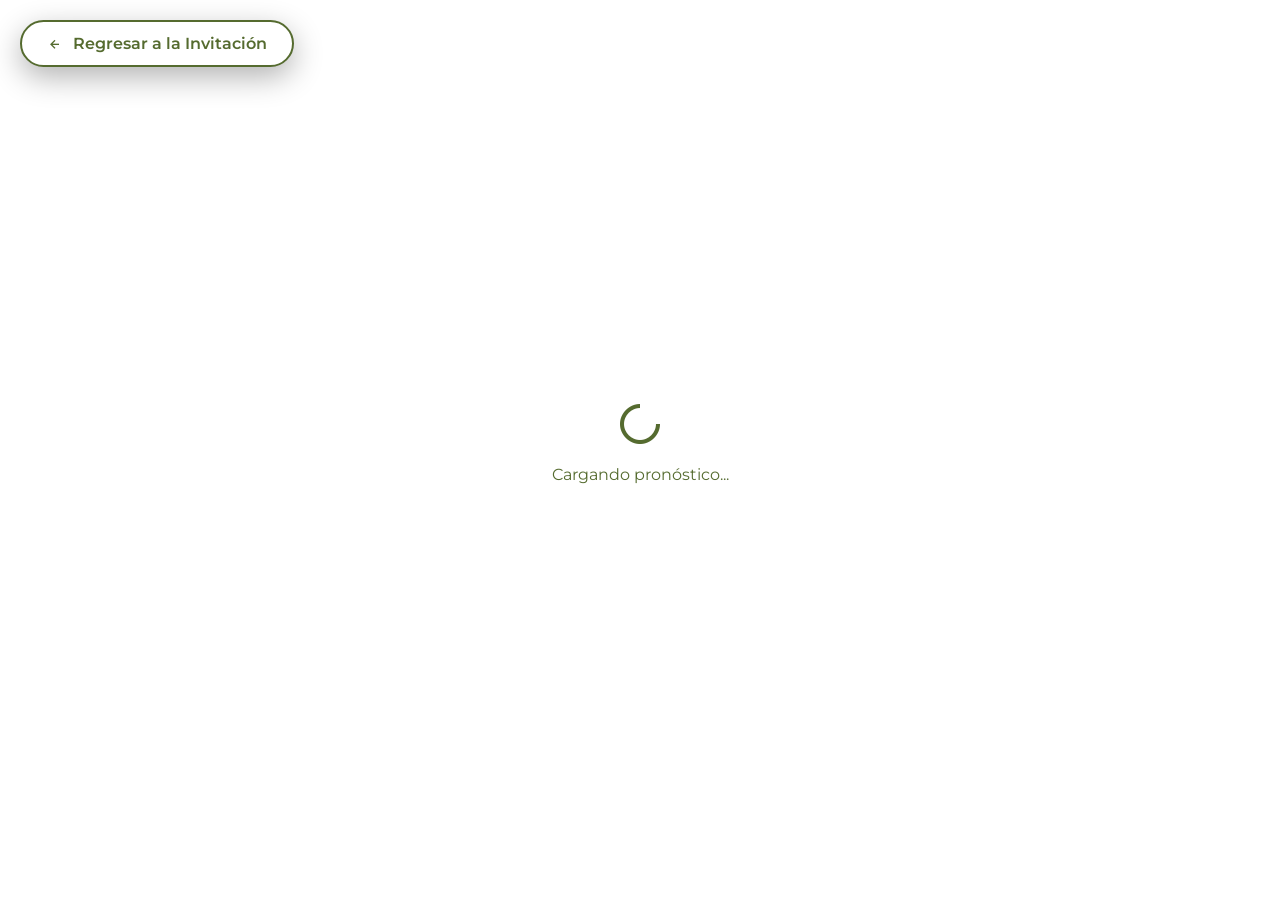
<file: clima.html>
<!DOCTYPE html>
<html lang="es">
<head>
    <meta charset="UTF-8">
    <meta name="viewport" content="width=device-width, initial-scale=1.0">
    <title>Clima en Temixco - Nuestra Boda</title>
    
    <!-- Meta tags SEO / Compartir -->
    <meta property="og:title" content="Clima en Temixco - Nuestra Boda">
    <meta property="og:description" content="Consulta el clima para nuestro gran día.">
    <meta property="og:image" content="https://5410m0n0c001.github.io/invitacion-demo/mini.jpg">
    <meta property="og:image:secure_url" content="https://5410m0n0c001.github.io/invitacion-demo/mini.jpg">
    <meta property="og:image:type" content="image/jpeg">
    <meta property="og:image:width" content="1200">
    <meta property="og:image:height" content="630">
    <meta property="og:url" content="https://5410m0n0c001.github.io/invitacion-demo/clima.html">
    <meta property="og:type" content="website">
    <link rel="image_src" href="https://5410m0n0c001.github.io/invitacion-demo/mini.jpg">
    <meta itemprop="image" content="https://5410m0n0c001.github.io/invitacion-demo/mini.jpg">
    
    <!-- Twitter -->
    <meta name="twitter:card" content="summary_large_image">
    <meta name="twitter:title" content="Clima en Temixco - Nuestra Boda">
    <meta name="twitter:description" content="Consulta el clima para nuestro gran día.">
    <meta name="twitter:image" content="https://5410m0n0c001.github.io/invitacion-demo/mini.jpg">
    
    <!-- Fonts -->
    <link rel="preconnect" href="https://fonts.googleapis.com">
    <link rel="preconnect" href="https://fonts.gstatic.com" crossorigin>
    <link href="https://fonts.googleapis.com/css2?family=Playfair+Display:wght@700&family=Montserrat:wght@400;600&display=swap" rel="stylesheet">
    
    <!-- Icons -->
    <link href="https://unpkg.com/boxicons@2.1.4/css/boxicons.min.css" rel="stylesheet">

    <style>
        :root {
            --primary-color: #556B2F;
            --white: #ffffff;
            --font-head: 'Playfair Display', serif;
            --font-body: 'Montserrat', sans-serif;
        }

        body, html {
            margin: 0;
            padding: 0;
            height: 100%;
            overflow: hidden;
            font-family: var(--font-body);
        }

        .weather-fullscreen-container {
            position: relative;
            width: 100%;
            height: 100vh;
        }

        iframe {
            width: 100%;
            height: 100%;
            border: none;
        }

        .back-nav {
            position: fixed;
            top: 20px;
            left: 20px;
            z-index: 1000;
        }

        .btn-back {
            background: var(--white);
            color: var(--primary-color);
            padding: 12px 25px;
            border-radius: 50px;
            text-decoration: none;
            font-weight: 600;
            display: flex;
            align-items: center;
            gap: 10px;
            box-shadow: 0 10px 30px rgba(0,0,0,0.3);
            transition: all 0.3s ease;
            border: 2px solid var(--primary-color);
        }

        .btn-back:hover {
            transform: translateY(-3px);
            background: var(--primary-color);
            color: var(--white);
        }

        .weather-loader {
            position: absolute;
            top: 50%;
            left: 50%;
            transform: translate(-50%, -50%);
            z-index: -1;
            text-align: center;
            color: var(--primary-color);
        }
    </style>
</head>
<body>

    <div class="back-nav">
        <a href="index.html#clima" class="btn-back">
            <i class='bx bx-left-arrow-alt'></i> Regresar a la Invitación
        </a>
    </div>

    <div class="weather-fullscreen-container">
        <div class="weather-loader">
            <i class='bx bx-loader-alt bx-spin' style="font-size: 3rem;"></i>
            <p>Cargando pronóstico...</p>
        </div>
        <iframe 
            src="https://embed.windy.com/embed2.html?lat=18.852&lon=-99.224&zoom=11&level=surface&overlay=wind&menu=true&message=true&marker=true&calendar=now&pressure=true&type=map&location=coordinates&detail=true&metricWind=km%2Fh&metricTemp=%C2%B0C&radarRange=-1" 
            title="Pronóstico Windy Temixco">
        </iframe>
    </div>

</body>
</html>
</file>
